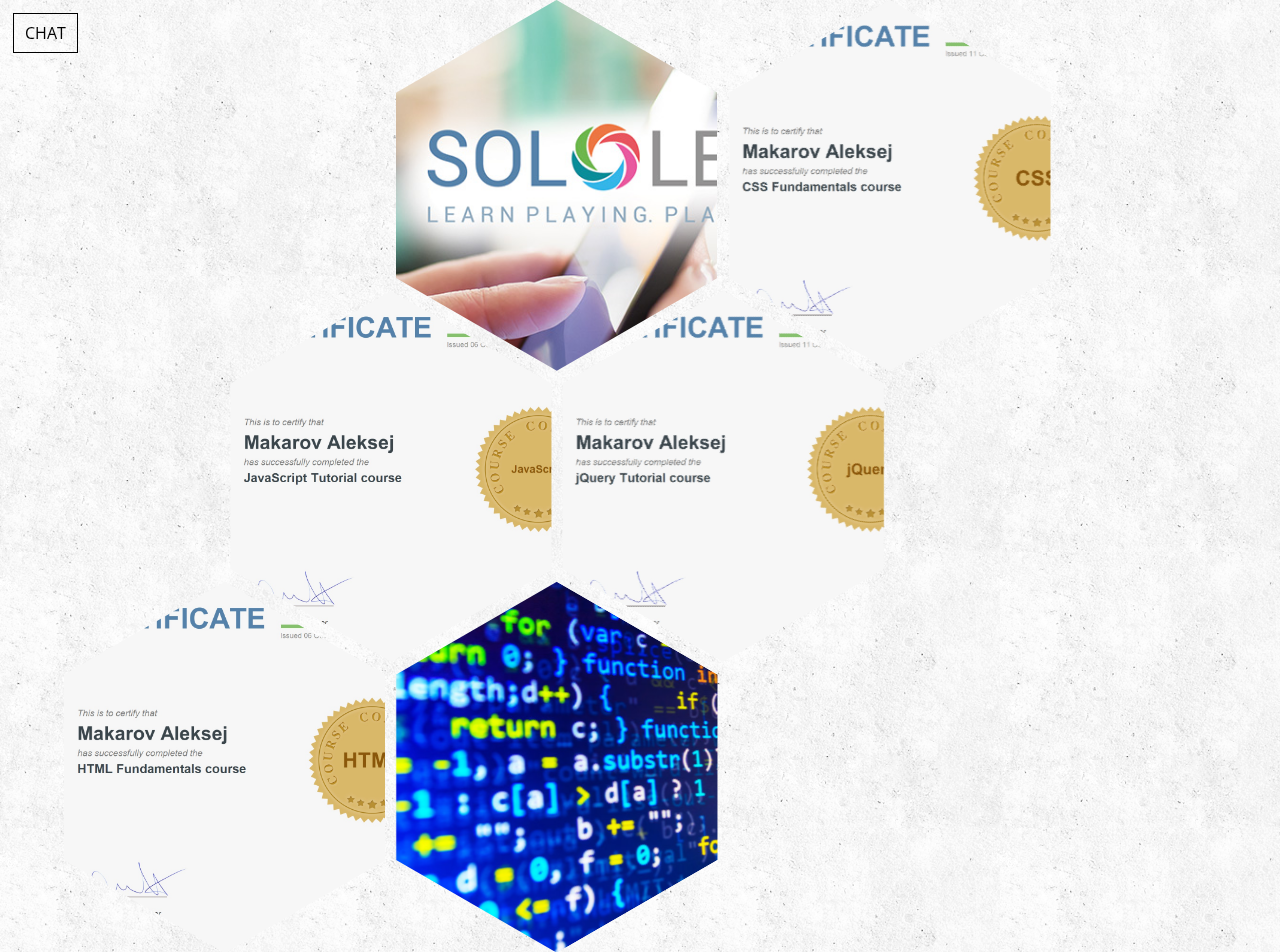
<file: index.html>
<!DOCTYPE html>
<html lang="en">
<head>
	<meta charset="UTF-8">
	<title>Skills Examples</title>
	<link rel="icon" href="img/favicon.ico" type="image/x-icon" />
</head>
<body>
<link href="page.css" rel="stylesheet" type="text/css" media="all" />
	<link href='https://fonts.googleapis.com/css?family=Open+Sans:400italic,700italic,800italic,400,700,800' rel='stylesheet' type='text/css'>
<link href='https://fonts.googleapis.com/css?family=Raleway:400,700,300,200,100,900' rel='stylesheet' type='text/css'>
<link href='https://fonts.googleapis.com/css?family=Amatic+SC:400,700' rel='stylesheet' type='text/css'>

<ul id="categories" class="clr">
  <li class="pusher"></li>
	<li>
      <div>
        <img src="img/sololearn_banner.jpg" alt=""/>
        <h1>This is a little bit Skills</h1>
        <p>Using Sololearn</p>
    </div>
  </li>
    <li>
      <div>
        <img src="img/cert-1023-6479020.jpg" alt=""/>
        <h1>This is a little bit CSS</h1>
        <p>Fundamental Course</p>
    </div>
  </li>
  <li>
      <div>
        <img src="img/cert-1024-6479020.jpg" alt=""/>
        <h1>This is a little bit JavaScript</h1>
        <p>Fundamental Course</p>
    </div>
  </li>
  <li>
      <div>
        <img src="img/cert-1082-6479020.jpg" alt=""/>
        <h1>This is a little bit jQuery</h1>
        <p>Fundamental Course</p>
    </div>
  </li>
  <li class="pusher"></li>
  <li>
      <div>
        <img src="img/cert-1014-6479020.jpg" alt=""/>
        <h1>This is a little bit HTML</h1>
        <p>Fundamental Course</p>
    </div>
  </li>
  <li>
      <div>
        <img src="img/computer_code.jpg" alt=""/>
        <h1>{Code}</h1>
        <p>Live Code Love Code</p>
    </div>
  </li>
  </ul>
  
<a id="fork" target="_blank" href="https://devforlive.github.io/cv-resume/">CHAT</a>
</body>
</html>
</file>
<file: page.css>
body{
  font-family: 'Open Sans', arial, sans-serif;
  background-image: url(img/bg.png);
  
}
*{
  margin:0;
  padding:0;
}
#categories{
  overflow:hidden;
  width:90%;
  margin:0 auto;
}
.clr:after{
  content:"";
  display:block;
  clear:both;
}
#categories li{
  position:relative;
  list-style-type:none;
  width:27.85714285714286%; /* = (100-2.5) / 3.5 */
  padding-bottom: 32.16760145166612%; /* =  width /0.866 */
  float:left;
  overflow:hidden;
  visibility:hidden;
 
  -webkit-transform: rotate(-60deg) skewY(30deg);
  -ms-transform: rotate(-60deg) skewY(30deg);
  transform: rotate(-60deg) skewY(30deg);
}
#categories li:nth-child(3n+2){
  margin:0 1%;
}
#categories li:nth-child(6n+4){
  margin-left:0.5%;
}
#categories li:nth-child(6n+4), #categories li:nth-child(6n+5), #categories li:nth-child(6n+6) {
	margin-top: -6.9285714285%;
  margin-bottom: -6.9285714285%;
  
  -webkit-transform: translateX(50%) rotate(-60deg) skewY(30deg);
  -ms-transform: translateX(50%) rotate(-60deg) skewY(30deg);
  transform: translateX(50%) rotate(-60deg) skewY(30deg);
}
#categories li:nth-child(6n+4):last-child, #categories li:nth-child(6n+5):last-child, #categories li:nth-child(6n+6):last-child{
  margin-bottom:0%;
}
#categories li *{
  position:absolute;
  visibility:visible;
}
#categories li > div{
  width:100%;
  height:100%;
  text-align:center;
  color:#fff;
  overflow:hidden;
  
  -webkit-transform: skewY(-30deg) rotate(60deg);
  -ms-transform: skewY(-30deg) rotate(60deg);
  transform: skewY(-30deg) rotate(60deg);
  
	-webkit-backface-visibility:hidden;
  
}

/* HEX CONTENT */
#categories li img{
  left:-50%; right:-100%;
  width: auto; height:100%;
  margin:0 auto;   
}

#categories div h1, #categories div p{
  width:90%;
  padding:0 5%;
  background-color:#4cd5d0; background-color: #4cd5d0;
  font-family: 'Raleway', sans-serif;
  
  -webkit-transition: top .2s ease-out, bottom .2s ease-out, .2s padding .2s ease-out;
  -ms-transition: top .2s ease-out, bottom .2s ease-out, .2s padding .2s ease-out;
  transition: top .2s ease-out, bottom .2s ease-out, .2s padding .2s ease-out;
}
#categories li h1{
  bottom:110%;
  font-style:italic;
  font-weight:normal;
  font-size:1.5em;
  padding-top:100%;
  padding-bottom:100%;
}
#categories li h1:after{
	content:'';
  display:block;
  position:absolute;
  bottom:-1px; left:45%;
  width:10%;
  text-align:center;
  z-index:1;
  border-bottom:2px solid #fff;
}
#categories li p{
	padding-top:50%;
	top:110%;
	padding-bottom:50%;
}


/* HOVER EFFECT  */

#categories li div:hover h1 {
  bottom:50%;
  padding-bottom:10%;
}

#categories li div:hover p{
  top:50%;
  padding-top:10%;
}
#fork{
  position:fixed;
  top:0;
  left:0;
  color:#000;
  text-decoration:none;
  border:1px solid #000;
  padding:.5em .7em;
  margin:1%;
  transition: color .5s;
  overflow:hidden;
}
#fork:before {
  content: '';
  position: absolute;
  top: 0; left: 0;
  width: 130%; height: 100%;
  background: #000;
  z-index: -1;
  transform-origin:0 0 ;
  transform:translateX(-100%) skewX(-45deg);
  transition: transform .5s;
}
#fork:hover {
  color: #fff;
}
#fork:hover:before {
  transform: translateX(0) skewX(-45deg);
}
</file>
